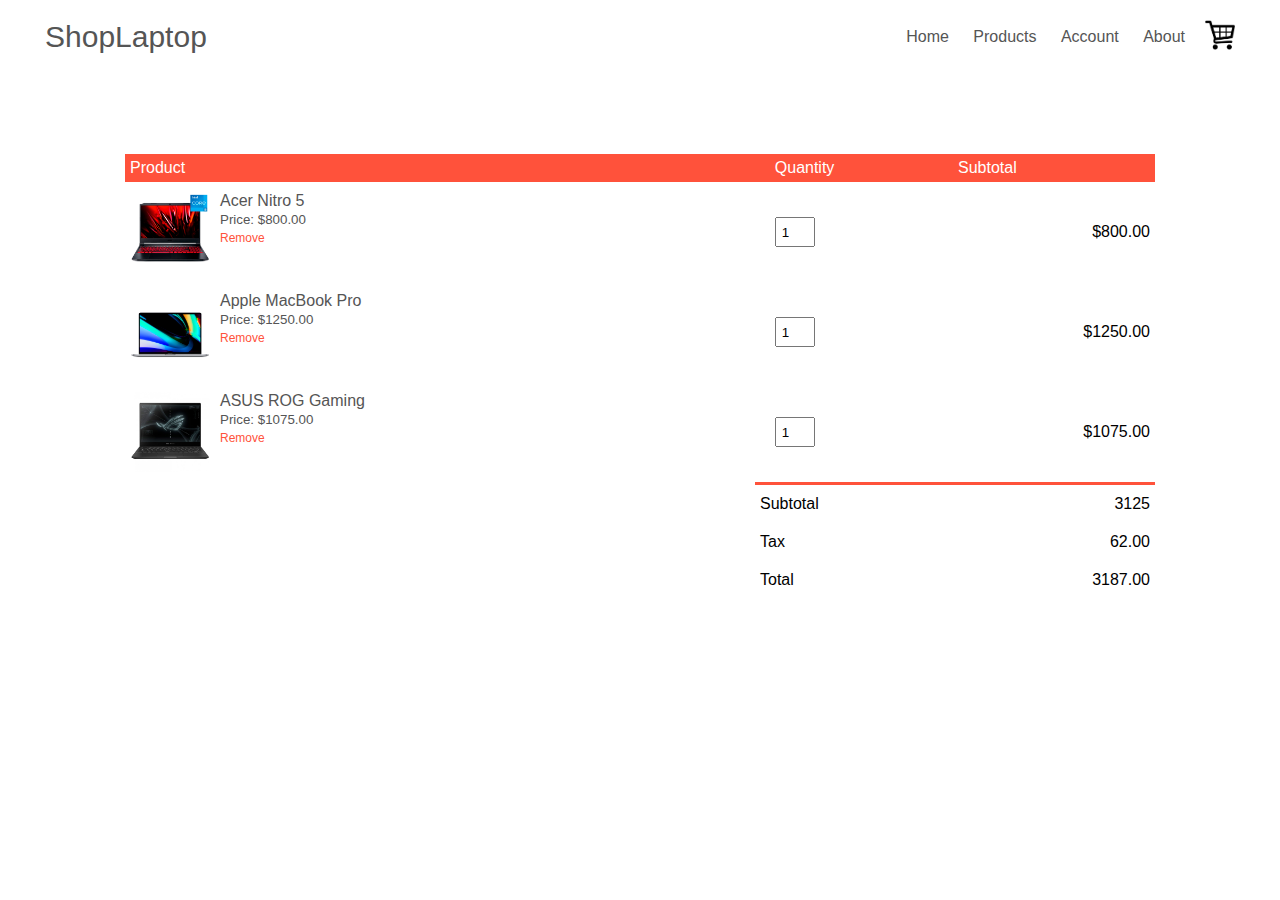
<file: cart.html>
<!DOCTYPE html>
<html lang="en">
<head>
    <meta charset="UTF-8">
    <meta name="viewport" content="width=device-width, initial scale=1.0">
   <link rel="stylesheet" href="midkastyle.css">
  <link rel="stylesheet" href="https://stackpath.bootstrapcdn.com/font-awesome/4.7.0/css/font-awesome.min.css">
    <title>RedStore | Ecommerce Website Design</title>
</head>
<body>
   
        <link rel="preconnect" href="https://fonts.googleapis.com">

<div class="container">
    <div class="navbar">
        <div class="logo">
            <a href="midka.html">ShopLaptop</a> 
        </div>
        <nav>
            <ul id="MenuItems">
                <li><a href="midka.html">Home</a></li>
                <li><a href="products.html">Products</a></li>
                <li><a href="account.html">Account</a></li>
                <li><a href="account.html">About</a></li>
            </ul>
        </nav>
       <a href="cart.html"> <img src="cart.png" width="30px" height="30px"> </a>
        <img src="menu.png" class="menu-icon" onclick="menutoggle()">
    </div>
   
</div>

        <div class="small-container cart-page">
            <table>
                <tr>
                    <th>Product</th>
                    <th>Quantity</th>
                    <th>Subtotal</th>
                </tr>
                <tr>
                    <td>
                        <div class="cart-info">
                            <img src="buy-1.jpg">
                            <div>
                                <p>Acer Nitro 5</p>
                                <small>Price: $800.00</small>
                                <br>
                                <a href="">Remove</a>
                            </div>
                        </div>
                    </td>
                    <td><input type="number" value="1" min="0" max="5" class="cost" onclick="total()"></td>
                    <td>$800.00</td>
                </tr>
                 <tr>
                    <td>
                        <div class="cart-info">
                            <img src="buy-2.jpg">
                            <div>
                                <p>Apple MacBook Pro</p>
                                <small>Price: $1250.00</small>
                                <br>
                                <a href="">Remove</a>
                            </div>
                        </div>
                    </td>
                    <td><input type="number" value="1" min="0" max="5" class="cost" onclick="total()"></td>
                    <td>$1250.00</td>
                </tr>
                <tr>
                    <td>
                        <div class="cart-info">
                            <img src="buy-3.jpg">
                            <div>
                                <p>ASUS ROG Gaming</p>
                                <small>Price: $1075.00</small>
                                <br>
                                <a href="">Remove</a>
                            </div>
                        </div>
                    </td>
                    <td><input type="number" value="1" min="0" max="5" class="cost" onclick="total()"></td>
                    <td>$1075.00</td>
                </tr>
            </table>
            <div class="total-price">
                <table>
                    <tr>
                        <td>Subtotal</td>
                        <td id ="tot">3125.00</td>
                    </tr>
                    <tr>
                        <td>Tax</td>
                        <td id="tax">62.00</td>
                    </tr>
                    <tr>
                        <td>Total</td>
                        <td id="withtax">3187.00</td>
                    </tr>
                </table>
            </div>

        </div>
    
    
    <script>
        var a = document.getElementsByClassName("cost")[0].value * 800;
        a += document.getElementsByClassName("cost")[1].value * 1250;
        a += document.getElementsByClassName("cost")[2].value * 1075;
        document.getElementById("tot").innerHTML = a;
        function total() {
            a = document.getElementsByClassName("cost")[0].value * 800;
            a += document.getElementsByClassName("cost")[1].value * 1250;
            a += document.getElementsByClassName("cost")[2].value * 1075;
            document.getElementById("tot").innerHTML = a;
            document.getElementById("tax").innerHTML = Math.round(a* 0.02);
            document.getElementById("withtax").innerHTML = a + Math.round(a * 0.02);
        }
    </script>

</body>
</html>
</file>
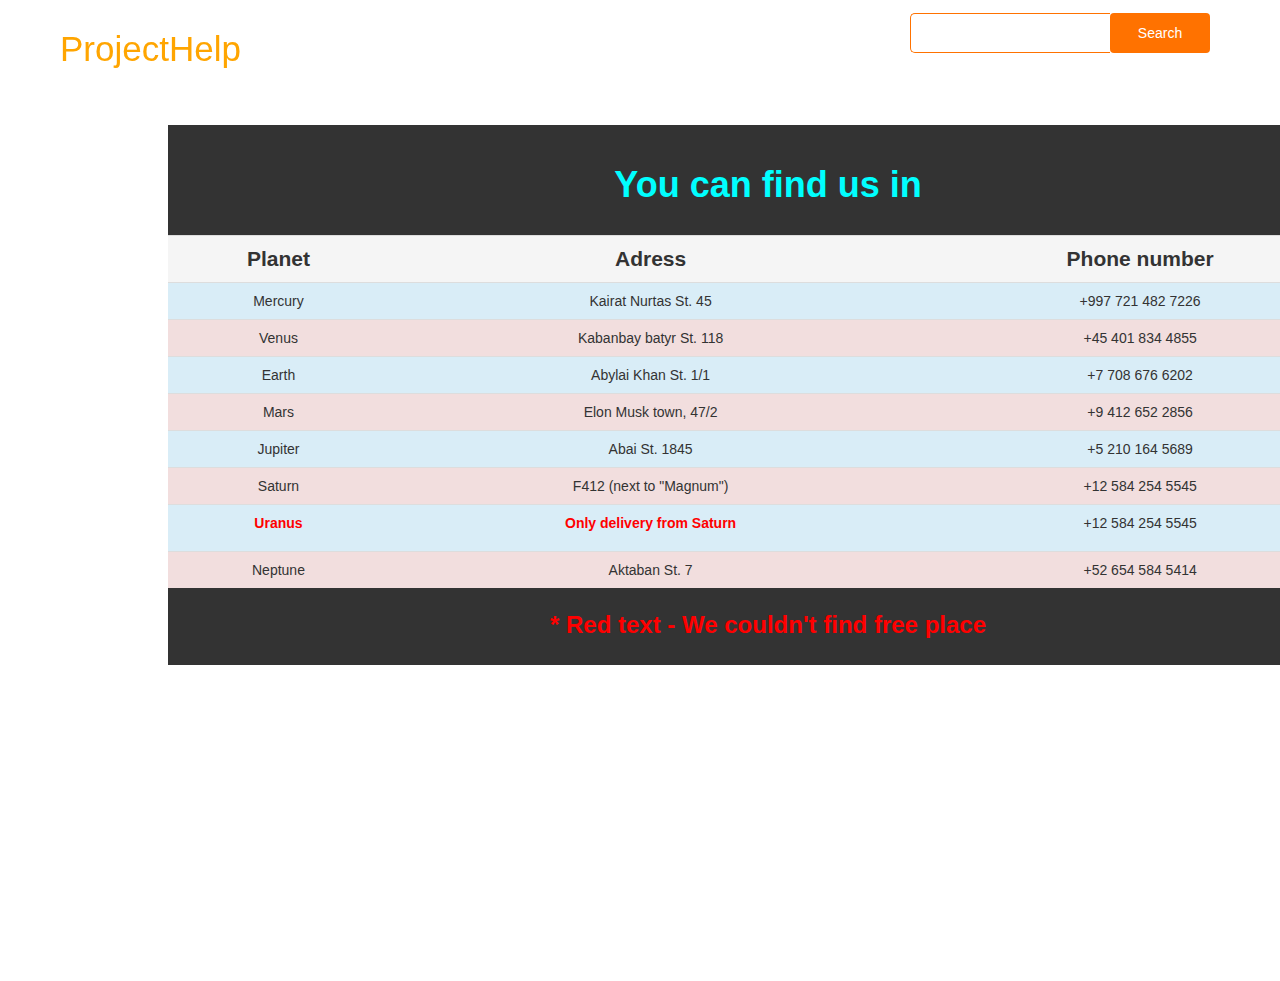
<file: index6.html>
<!DOCTYPE html>
<html>
<head>
   
    <title>Website</title>
    <link rel="stylesheet" href="style6.css">
    <link rel="stylesheet" href="https://maxcdn.bootstrapcdn.com/bootstrap/3.4.1/css/bootstrap.min.css">
    <script src="https://ajax.googleapis.com/ajax/libs/jquery/3.5.1/jquery.min.js"></script>
    <script src="https://maxcdn.bootstrapcdn.com/bootstrap/3.4.1/js/bootstrap.min.js"></script>
    <meta name="viewport" content="width=device-width, initial-scale=1.0">
</head>
<body>
    <div class="main1">
        <div class="navbar1">
            <div class="iconl">
                <h2 class="logo1">ProjectHelp</h2>
            </div>
            <div class="menu">
                <ul>
                    <li><a href="index.html">HOME</a></li>
                    <li><a href="about.html">ABOUT</a></li>
                    <li><a href="index2.html">SERVICE</a></li>
                    <li><a href="#">DESIGN</a></li>
                    <li><a href="index6.html">CONTACT</a></li>
                </ul>
            </div>
            <div class="search">
                <input class="srch" type="search" name="" placeholder=" Type name of course">
                <a href='https://www.google.com/search?q=Sorry+you+can%27t+search+anything&rlz=1C1CHZN_ruKZ934KZ934&oq=Sorry+you+can%27t+search+anything&aqs=chrome..69i57j33i22i29i30.15532j0j7&sourceid=chrome&ie=UTF-8'><button class="btn">Search</button></a>
            </div>
        </div>
        <div class="con">
            <h1 class="you"><b>You can find us in</b></h1>
            <table class="table">
                <tbody>
                    <tr class="active">
                    <td class="bold"><b>Planet</b></td>
                    <td class="bold"><b>Adress</b></td>
                    <td class="bold"><b>Phone number</b></td>
                  </tr>
                  <tr class="info">
                    <td>Mercury</td>
                    <td>Kairat Nurtas St. 45</td>
                    <td>+997 721 482 7226</td>
                  </tr>      
                  <tr class="danger">
                    <td>Venus</td>
                    <td>Kabanbay batyr St. 118</td>
                    <td>+45 401 834 4855</td>
                  </tr>
                  <tr class="info">
                    <td>Earth</td>
                    <td>Abylai Khan St. 1/1</td>
                    <td>+7 708 676 6202</td>
                  </tr>
                  <tr class="danger">
                    <td>Mars</td>
                    <td>Elon Musk town, 47/2</td>
                    <td>+9 412 652 2856</td>
                  </tr>
                  <tr class="info">
                    <td>Jupiter</td>
                    <td>Abai St. 1845</td>
                    <td>+5 210 164 5689</td>
                  </tr>
                  <tr class="danger">
                    <td>Saturn</td>
                    <td>F412 (next to "Magnum")</td>
                    <td>+12 584 254 5545</td>
                  </tr>
                  <tr class="info">
                    <td><p style="color: red"><b>Uranus</b></p></td>
                    <td style="color: red;"><b>Only delivery from Saturn</b></td>
                    <td>+12 584 254 5545</td>
                  </tr>
                  <tr class="danger">
                    <td>Neptune</td>
                    <td>Aktaban St. 7</td>
                    <td>+52 654 584 5414</td>
                  </tr>
                </tbody>
              </table>
              <p class="v"><b>* Red text - We couldn't find free place</b></p>
        </div>

    </div>
</body>
</html>
</file>
<file: midkastyle.css>
* {
  margin: 0;
  padding: 0;
  box-sizing: border-box;
}
body {
  font-family: 'Fira Sans', sans-serif;
}
.navbar {
  display: flex;
  align-items: center;
  padding: 20px;
}
nav {
  flex: 1;
  text-align: right;
}
nav ul {
  display: inline-block;
  list-style-type: none;
}
nav ul li {
  display: inline-block;
  margin-right: 20px;
}
a {
  text-decoration: none;
  color: #555;
}
a:hover {
  color: #ff523b;
  transition: 0.4s ease;
}
p {
  color: #555;
}
.container {
  max-width: 1300px;
  margin: auto;
  padding-left: 25px;
  padding-right: 25px;
}
.row {
  display: flex;
  align-items: center;
  flex-wrap: wrap;
  justify-content: space-around;
}
.col-2 {
  flex-basis: 50%;
  min-width: 300px;
}
.col-2 img {
  max-width: 140%;
  padding: 50px offer0px;
}
.col-2 h1 {
  font-size: 50px;
  line-height: 60px;
  margin: 25px 0;
}
.col-2 .offer-img {
  padding: 50px 50px 50px 0;
  margin-left: -100px;
}
.btn {
  display: inline-block;
  background: #ff523b;
  color: aliceblue;
  padding: 8px 30px;
  margin: 30px 0;
  border-radius: 30px;
  transition: 0.5s;
}
.btn:hover {
  background: #563434;
}
form .btn {
  width: 100%;
  border: none;
  cursor: pointer;
  margin: 10px 0;
}
form .btn:focus {
  outline: none;
}
.header {
  background: radial-gradient(#fff, #ffd6d6);
}
.header .row {
  margin-top: 70px;
}
.categories {
  margin: 70px 0;
}
.col-3 {
  flex-basis: 30%;
  min-width: 250px;
  margin-bottom: 30px;
}
.col-3 img {
  width: 100%;
}
.col-3 p {
  font-size: 12px;
  margin: 12px 0;
  color: #777;
}
.small-container {
  max-width: 1080px;
  margin: auto;
  padding-left: 25px;
  padding-right: 25px;
}
.col-4 {
  flex-basis: 25%;
  padding: 10px;
  min-width: 200px;
  margin-bottom: 50px;
  transition: transform 0.5s;
}
.col-4 img {
  width: 100%;
}
.col-4 p {
  font-size: 14px;
}
.col-4:hover {
  transform: translateY(-5px);
}
.title {
  text-align: center;
  margin: 0 auto 80px;
  position: relative;
  line-height: 60px;
  color: #555;
}
.title::after {
  content: '';
  background: #ff523b;
  width: 80px;
  height: 5px;
  border-radius: 5px;
  position: absolute;
  bottom: 0;
  left: 50%;
  transform: translateX(-50%);
}
h4 {
  color: #555;
  font-weight: normal;
}
.rating .fa {
  color: #ff523b;
}
.offer {
  background: radial-gradient(#fff, #ffd6d6);
  margin-top: 80px;
  padding: 30px 0;
}
small {
  color: #555;
}
.testimonial {
  padding-top: 100px;
}
.testimonial .col-3 {
  text-align: center;
  padding: 40px 20px;
  box-shadow: 0 0 20px 0 rgba(0, 0, 0, 0.1);
  cursor: pointer;
  transition: transform 0.5s;
}
.testimonial .col-3 img {
  width: 50px;
  margin-top: 20px;
  border-radius: 50%;
}
.testimonial .col-3:hover {
  transform: translateY(-10px);
}
.testimonial .col-3:h3 {
  font-weight: 600;
  color: #555;
  font-size: 16px;
}
.fa.fa-quote-left {
  font-size: 34px;
  color: #ff523b;
}
.brands {
  margin: 100px auto;
}
.col-5 {
  width: 160px;
}
.col-5 img {
  width: 100%;
  filter: grayscale(100%);
}
.col-5 img:hover {
  filter: grayscale(0);
}
.logo{
  font-size: 30px;
}
ul {
  list-style-type: none;
}
.app-logo {
  margin-top: 20px;
}
.app-logo img {
  width: 140px;
}
.done-by {
  text-align: center;
}
.menu-icon {
  width: 28px;
  margin-left: 20px;
  display: none;
}
@media only screen and (max-width: 800px) {
  nav ul {
    position: absolute;
    top: 70px;
    left: 0;
    background: #333;
    width: 100%;
    overflow: hidden;
    transition: max-height 0.5s;
  }
  nav ul li {
    display: block;
    margin-right: 50px;
    margin-top: 10px;
    margin-bottom: 10px;
  }
  nav ul li a {
    color: #fff;
  }
  .menu-icon {
    display: block;
    cursor: pointer;
  }
}
.row-2 {
  justify-content: space-between;
  margin: 100px auto 50px;
}
select {
  border: 1px solid #ff523b;
  padding: 5px;
}
select:focus {
  outline: none;
}
.page-btn {
  margin: 0 auto 80px;
}
.page-btn span {
  display: inline-block;
  border: 1px solid #ff523b;
  margin-left: 10px;
  width: 40px;
  height: 40px;
  text-align: center;
  line-height: 40px;
  cursor: pointer;
  transition: 0.4s ease;
}
.page-btn span:hover {
  background: #ff523b;
  color: #fff;
}
.single-product {
  margin-top: 80px;
}
.single-product .col-2 img {
  padding: 0;
}
.single-product .col-2 {
  padding: 20px;
}
.single-product h4 {
  margin: 20px 0;
  font-size: 22px;
  font-weight: bold;
}
.single-product select {
  display: block;
  margin: 10px;
  margin-top: 20px;
}
#menuItems {
  font-size: 25px;
}
.single-product input {
  width: 50px;
  height: 40px;
  padding-left: 10px;
  font-size: 20px;
  margin-right: 10px;
  border: 1px solid #ff523b;
}
input:focus {
  outline: none;
}
.single-product .fa {
  color: #ff523b;
  margin-left: 10px;
}
.small-img-row {
  display: flex;
  justify-content: space-between;
}
.small-img-col {
  flex-basis: 24%;
  cursor: pointer;
}
.cart-page {
  margin: 80px auto;
}
table {
  width: 100%;
  border-collapse: collapse;
}
.cart-info {
  display: flex;
  flex-wrap: wrap;
}
th {
  text-align: left;
  padding: 5px;
  color: #fff;
  background: #ff523b;
  font-weight: normal;
}
td {
  padding: 10px 5px;
}
td input {
  width: 40px;
  height: 30px;
  padding: 5px;
}
td a {
  color: #ff523b;
  font-size: 12px;
}
td img {
  width: 80px;
  height: 80px;
  margin-right: 10px;
}
td:last-child {
  text-align: right;
}
.total-price {
  display: flex;
  justify-content: flex-end;
}
.total-price table {
  border-top: 3px solid #ff523b;
  width: 100%;
  max-width: 400px;
}
.account-page {
  padding: 50px 0;
  background: radial-gradient(#fff, #ffd6d6);
}
.form-container {
  background: #fff;
  width: 300px;
  height: 400px;
  position: relative;
  text-align: center;
  padding: 20px 0;
  margin: auto;
  box-shadow: 0 0 20px 0px rgba(0, 0, 0, 0.1);
  overflow: hidden;
}
.form-container span {
  font-weight: bold;
  padding: 0 10px;
  color: #555;
  cursor: pointer;
  width: 100px;
  display: inline-block;
}
.form-container form {
  max-width: 300px;
  padding: 0 20px;
  margin-top: -30px;
  position: absolute;
  top: 130px;
  transition: transform 1s;
}
.form-btn {
  display: inline-block;
}
form input {
  width: 100%;
  height: 30px;
  margin: 10px 0;
  padding: 0 10px;
  border: 1px solid #ccc;
}
#LoginForm {
  left: -300px;
}
#RegForm {
  left: 0;
}
form a {
  font-size: 12px;
}
#Indicator {
  width: 100px;
  border: none;
  background: #ff523b;
  height: 3px;
  margin-top: 8px;
  transform: translateX(100px);
  transition: transform 1s;
}
.katar{
  display: flex;
  flex-wrap: wrap;
}
@media only screen and (max-width: 600px) {
  .row {
    text-align: center;
  }
  .col-2,
  .col-3,
  .col-4 {
    flex-basis: 100%;
  }
  .single-product .row {
    text-align: left;
  }
  .single-product .col-2 {
    padding: 20px 0;
  }
  .single-product h1 {
    font-size: 26px;
    line-height: 32px;
  }
  .cart-info p {
    display: none;
  }
}
</file>
<file: style6.css>
*{
    margin: 0;
    padding: 0;
}
.main1{
    width: 100%;
    background:  url(https://i.gifer.com/J59.gif);
    background-position: center;
    background-size: cover;
    height: 109vh;
}
.navbar1{
    width: 1200px;
    height: 75px;
    margin: auto;
}
.iconl{
    width: 200px;
    float: left;
    height: 70px;
}
.logo1{
    color: orange;
    font-size: 35px;
    font-family: Arial;
    padding-left: 20px;
    float: left;
    padding-top: 10px;
    position: fixed;
}
.menu{
    width: 400px;
    float: left;
    height: 70px;

}
ul{
    float: left;
    display: flex;
    flex-wrap: wrap;
    justify-content: center;
    align-items: center;
}
ul li{
    list-style: none;
    margin-left: 62px;
    margin-top: 27px;
    font-size: 14px;

}
ul li a{
    text-decoration: none;
    color: white;
    font-family: Arial;
    font-weight: bold;
    transition: 0.4s ease-in-out;

}
ul li a:hover{
    color: orange;
}
.search{
    width: 330px;
    float:left;
    margin-left: 270px;
}
.icon{
    width: 300px;
    float: left;
    height: 70px;
}
.srch{
    font-family: 'Times New Roman';
    width: 200px;
    height: 40px;
    background: transparent;
    border: 1px solid #ff7200;
    margin-top: 13px;
    color: #fff;
    border-right: none;
    font-size: 16px;
    float: left;
    padding: 10px;
    border-bottom-left-radius: 5px;
    border-top-left-radius: 5px;
}
.btn{
    width: 100px;
    height: 40px;
    background: #ff7200;
    border: 2px solid #ff7200;
    margin-top: 13px;
    color: #fff;
    font-size: 15px;
    border-bottom-right-radius: 5px;
    border-bottom-right-radius: 5px;
}
.btn:focus{
    outline: none;
}
.srch:focus{
    outline: none;
}


::placeholder{
    color: #fff;
    font-family: Arial;
}
.btnn{
    width: 300px;
    height: 40px;
    background: #ff7200;
    border: none;
    margin-top: 30px;
    font-size: 18px;
    border-radius: 10px;
    cursor: pointer;
    color: #fff;
}
.btnn:hover{
    background: #fff;
    color: #ff7200;
}
.btnn a{
    text-decoration: none;
    color: black;
    font-weight: bold;

}
.font .link{
    font-family: Arial, Helvetica, sans-serif;
    font-size: 17px;
    padding-top: 20px;
    text-align: center;
}

.liw{
    padding-top: 15px;
    padding-bottom: 10px;
    text-align: center;
}
.icon a{
    text-decoration: none;
    color: #fff;
}
.con{
    width: 1200px;
    height: 540px;
    background: linear-gradient(to top, rgba(0,0,0,0.8)100%,rgba(0,0,0,0.8)20%);
    margin: 50px 168px 0 168px;
    text-align: center;
    padding-top: 20px;
}
.bold{
    font-size: 21px;
}
.v{
    font-size: 24px;
    color: red;
}
.you{
    padding-bottom: 20px;
    color: cyan;
    transition: 1s ease-in-out;
}
.you:hover{
    color: pink;
}
@media only screen and (max-width:700px) {
    
    .main1 {
      width: 100%;
      height: 100%;
      padding: 0;
      background-size: cover;
    }
    .navbar1{
        width: 100%;
        display: flex;
        flex-wrap: wrap;
    }
    .ul{
        width: 100%;
        display: flex;
        flex-wrap: wrap;
    }
    .con{
        width: 100%;
        height: 90%;
        margin: 180px 0 0 0;
    }
    .search{
        margin: 50px 20% 0 20%;

    }
  }
</file>
